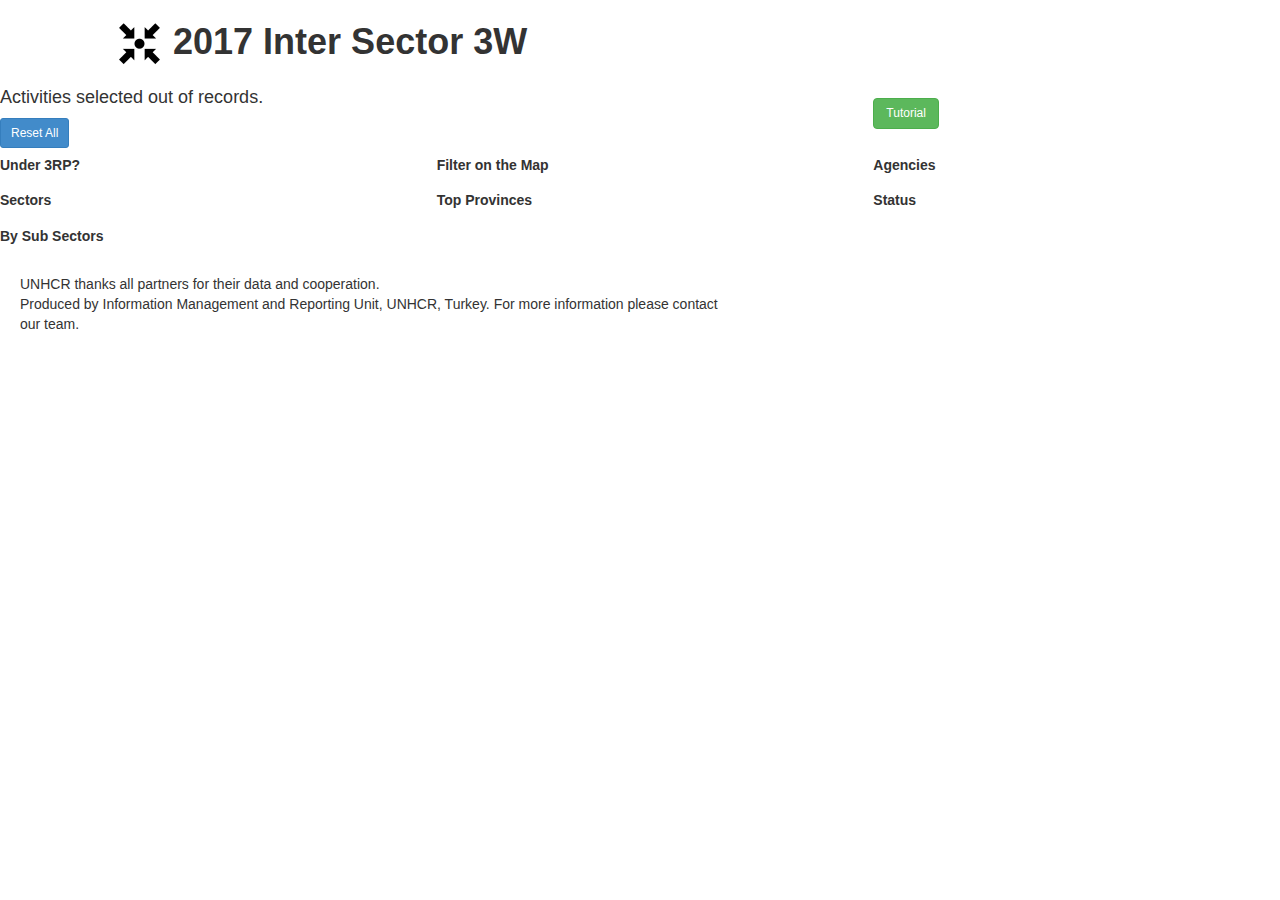
<file: index.html>
<html lang="en"><head>
<meta http-equiv="content-type" content="text/html; charset=UTF-8">
<meta charset="utf-8">
<meta name="viewport" content="width=device-width, initial-scale=1.0, maximum-scale=1.0, user-scalable=no">
<meta property="og:title" content="Inter Sector WG 3W">
<meta property="og:type" content="article">
<meta property="og:url" content="http://data.unhcr.org/">
<meta property="og:image" content="http://data.unhcr.org/jordan/3rp/thumbnail.jpg">
<meta property="og:site_name" content="Inter Sector WG 3W">
<meta property="og:description" content="Inter Sector WG 3W">
    <title>2017 Inter Sector 3W</title>
    <meta name="viewport" content="width=device-width, initial-scale=1.0">
    <!-- Bootstrap -->
    <link rel="stylesheet" href="css/bootstrap.css">
    <link rel="stylesheet" type="text/css" href="css/dc.css">
    <link rel="stylesheet" type="text/css" href="css/3w-dashboard.css">
    <!-- Add IntroJs styles and JS -->
    <link rel="stylesheet" type="text/css" href="css/introjs.css">
    <script type="text/javascript" src="js/intro.js"></script>
    <script src="js/jquery.js"></script>


    <!-- map the data to the GeoJSON object -->
    <script src="js/data.js"></script>
    <link href="http://www.unhcr.org/favicon.ico" rel="icon" type="image/x-icon">
  </head>

  <body>
    <div class="container" id="dashboard">
                <h1><a  href="https://lombie.github.io/3WMap"><img src="images/coordination.png" style="height: 48px; width: 48px"></a>
        <strong>2017 Inter Sector 3W</strong></h1>
        
        </div>
        <div class="row">
            <div class="col-md-8">
                <div class="dc-chart" id="count-info" data-step="12" data-intro="Click on reset to cancel the filters." data-position="right">
                    <h4><strong><span class="filter-count"></span></strong> Activities selected out of <strong><span class="total-count"></span></strong> records.</div></h4>
                <a class="reset btn btn-primary btn-sm" id="reset" href="javascript:dc.filterAll();dc.redrawAll();">Reset All</a>
            </div>
            <br>
            <div class="col-md-4">
                <a class="btn btn btn-success" href="javascript:void(0);" onclick="javascript:introJs().start();">Tutorial</a>
            </div>
        </div>
        <div class="row">
            <div class="col-md-4">
                
                <div class="row">
                    <div id="category" class="col-xs-12 col-md-8 dc-chart" data-step="1" data-intro="Click on this row chart to filter by category." data-position="right">
                        <h5><strong>Under 3RP?</strong></h5>
                    </div>
               </div>
                                
                <div class="row">
                    <div id="objective" class="col-xs-12 col-md-8 dc-chart" data-step="3" data-intro="Click on this row chart to filter by objective." data-position="right">
                        <h5><strong>Sectors </strong><small>  </small></h5>
                    </div>
                   </div>
                
                <div class="row">
                    <div id="sector" class="col-xs-12 col-md-8 dc-chart" data-step="2" data-intro="Click on this pie chart to filter by sector." data-position="right">
                        <h5><strong>By Sub Sectors</strong></h5>   
                    </div>
                </div>

                <div style="position:relative;left:20px; width:700px">
				<br>
                UNHCR thanks all partners for their data and cooperation.
                <br>
                Produced by Information Management and Reporting Unit, UNHCR, Turkey. For more information please contact our team</a>.

               </div>
            </div>
            
            
            <div class="col-md-4">
                <div class="row">
                    <div id="map2" class="col-xs-12 col-md-8 dc-chart" data-step="4" data-intro="Or click on this map to filter by area of operation." data-position="right">
                        <h5><strong>Filter on the Map </strong></h5>
                        
                    </div>
                </div>
                <div class="row">
                    <div id="area" class="col-xs-12 col-md-8 dc-chart" data-step="5" data-intro="Click on this row chart to filter by area of operation." data-position="right">
                        <h5><strong>Top Provinces </strong></h5>
                        
                    </div>

                </div>
               

            </div>
            
            
            <div class="col-md-4">
                <div class="row">
                    <div id="orgs" class="col-xs-12 col-md-8 dc-chart" data-step="6" data-intro="Click on this row chart to filter by partner." data-position="left">
                        <h5><strong>Agencies </strong></h5>
                    </div>
					<div id="output" class="col-xs-12 col-md-8 dc-chart" data-step="7" data-intro="Click on this row chart to filter by output." data-position="right">
                        <h5><strong>Status </strong><small> </small></h5>
                    </div>						
				</div>
				<div class="row">
				
                </div>                 
                
            </div>
        </div>
        <div class="row">
            <div class="col-md-12">
   
            </div>
        </div>
        
                


        
    </strong></strong></div><strong><strong>

    <script type="text/javascript" src="js/d3_002.js"></script>
    <script type="text/javascript" src="js/crossfilter.js"></script>
    <script type="text/javascript" src="js/dc.js"></script>
    <script type="text/javascript" src="js/d3.js"></script>

    <script>


        var sector_chart = dc.rowChart("#sector");
        var category_chart = dc.rowChart("#category");
        var org_chart = dc.rowChart("#orgs");
        var objective_chart = dc.rowChart("#objective");
        var output_chart = dc.rowChart("#output");
        var area_chart = dc.rowChart("#area");

        
        var map2_chart = dc.geoChoroplethChart("#map2");

        d3.csv("data/iswgviz.csv", function(csv_data){

            var numberFormat = d3.format(",f");
           // si = d3.format('s');
           // siMod = function(val) { return si(val).replace(/G/, 'B') };

            var cf = crossfilter(csv_data);

            cf.partner = cf.dimension(function(d) { return d.Agency; });
            cf.sector = cf.dimension(function(d) { return d.Activity; });
            cf.category = cf.dimension(function(d) { return d.Inside3RP; });
            cf.objective = cf.dimension(function(d) { return d.Sector; });
            cf.output = cf.dimension(function(d) { return d.Status; });
            cf.area = cf.dimension(function(d) { return d.Province; });
            cf.rcode = cf.dimension(function(d) { return d.P_Code; });
            cf.total = cf.dimension(function(d) { return d.Total; });


            

            var partner = cf.partner.group();
            var sector = cf.sector.group();
            var category = cf.category.group();
            var objective = cf.objective.group();
            var output = cf.output.group();
            var area = cf.area.group();
            var rcode = cf.rcode.group();
            var all = cf.groupAll();
            
            
            var bytotalGroup = cf.total.groupAll().reduceSum(function (d) { return d.Total; });

            var sectorByTotal = cf.sector.group().reduceSum(function (d) { return d.Total; });
            var partnerByTotal = cf.partner.group().reduceSum(function (d) { return d.Total; });
            var categoryByTotal = cf.category.group().reduceSum(function (d) { return d.Total; });
            var objectiveByTotal = cf.objective.group().reduceSum(function (d) { return d.Total; });
            var outputByTotal = cf.output.group().reduceSum(function (d) { return d.Total; });
            var areaByTotal = cf.area.group().reduceSum(function (d) { return d.Total; });
            var rcodeByTotal = cf.rcode.group().reduceSum(function (d) { return d.Total; });
            




            // Implement bookmarking chart filters category --> Thanks to https://github.com/franckalbinet
            // Serializing filters values in URL
            function getFiltersValues() {
                var filters = [
                    { name: 'sector', value: sector_chart.filters()},
                    { name: 'objective', value: objective_chart.filters()},
                    { name: 'output', value: output_chart.filters()},
                    { name: 'category', value: category_chart.filters()},
                    { name: 'area', value: area_chart.filters()},
                    { name: 'map2', value: map2_chart.filters()},
                    { name: 'org', value: org_chart.filters()}
                    ];
                var recursiveEncoded = $.param( filters );
                location.hash = recursiveEncoded;
            }
            // Init chart filters
            function initFilters() {
                // Get hash values
                var parseHash = /^#sector=([A-Za-z0-9,_\-\/\s]*)&objective=([A-Za-z0-9,_\-\/\s]*)&output=([A-Za-z0-9,_\-\/\s]*)&category=([A-Za-z0-9,_\-\/\s]*)&area=([A-Za-z0-9,_\-\/\s]*)&map2=([A-Za-z0-9,_\-\/\s]*)&org=([A-Za-z0-9,_\-\/\s]*)$/;
                var parsed = parseHash.exec(decodeURIComponent(location.hash));
                function filter(chart, rank) {  // for instance chart = sector_chart and rank in URL hash = 1
                    // sector chart
                    if (parsed[rank] == "") {
                        chart.filter(null);
                    }
                    else {
                        var filterValues = parsed[rank].split(",");
                        for (var i = 0; i < filterValues.length; i++ ) {
                            chart.filter(filterValues[i]);
                        }
                    }
                }
                if (parsed) {
                    filter(sector_chart, 1);
                    filter(objective_chart, 2);
                    filter(output_chart, 3);
                    filter(category_chart, 4);
                    filter(area_chart, 5);
                    filter(map2_chart, 6);
                    filter(org_chart, 7);
                    filter(costunit_chart, 8);
                    filter(gender_chart, 9);
                    filter(target_chart, 10);
                }
            }

            // tooltips for row chart
            var rowTip = d3.tip()
                  .attr('class', 'd3-tip')
                  .offset([-10, 0])
                  .html(function (d) { return "<span style='color: #f0027f'>" +  d.key + "</span> : "  + numberFormat(d.value) + " Activities"; });




            dc.dataCount("#count-info")
                .dimension(cf)
                .group(all);



           dc.numberDisplay("#totalusd")
               .formatNumber(d3.format(",f"))
               .valueAccessor(function(d){return +d})
            .group(bytotalGroup);



            category_chart.width(400).height(100)
                .dimension(cf.category)
                .group(categoryByTotal)
                .elasticX(true)
                .on("filtered", getFiltersValues)
                .xAxis().ticks(4).tickFormat(d3.format("s"));

             /* 3W data are sorted per sector and color are allocated to sectors as per standard code in rrp6 */
            sector_chart.width(400).height(300)
                .dimension(cf.sector)
                .group(sectorByTotal)
                .elasticX(true)
                .on("filtered", getFiltersValues)
                .data(function(group) {
                    return group.top(15);
                })
                .colors(['#3182bd'])
                .colorDomain([0,0])
                .colorAccessor(function(d, i){return 1;})
				.margins({top: 0, right: 55, bottom: -1, left: 30})
                .xAxis().ticks(4).tickFormat(d3.format("s"));


            objective_chart.width(400).height(160)
                .dimension(cf.objective)
                .group(objectiveByTotal)
                .elasticX(true)
                .on("filtered", getFiltersValues)
                .data(function(group) {
                    return group.top(5);
                })
                .colors(['#3182bd'])
                .colorDomain([0,0])
                .colorAccessor(function(d, i){return 1;})
                .xAxis().ticks(4).tickFormat(d3.format("s"));

            output_chart.width(450).height(150)
                .dimension(cf.output)
                .group(outputByTotal)
                .elasticX(true)
                .on("filtered", getFiltersValues)
                .data(function(group) {
                    return group.top(5);
                })
                .colors(['#3182bd'])
                .colorDomain([0,0])
                .colorAccessor(function(d, i){return 1;})
                .xAxis().ticks(4).tickFormat(d3.format("s"));
                
                           

            area_chart.width(400).height(220)
                .dimension(cf.area)
                .group(areaByTotal)
                .elasticX(true)
                .on("filtered", getFiltersValues)
                .data(function(group) {
                    return group.top(6);
                })
                .colors(['#be4b48'])
                .colorDomain([0,0])
                .colorAccessor(function(d, i){return 1;})
                .xAxis().ticks(4).tickFormat(d3.format("s"));

            org_chart.width(450).height(480)
                .dimension(cf.partner)
                .group(partnerByTotal)
                .elasticX(true)
                .on("filtered", getFiltersValues)
                .data(function(group) {
                    return group.top(20);
                })
                .colors(['#3182bd'])
                .colorDomain([0,0])
                .colorAccessor(function(d, i){return 1;})
                .xAxis().ticks(4).tickFormat(d3.format("s"));


         /* Region map with ID rid */
            d3.json("data/Turkey_provinces.geojson", function (governJSON) {

                 map2_chart.width(400).height(300)
                    .dimension(cf.rcode)
                    .group(rcodeByTotal)
                    .colors(['#AAAAAA', "#be4b48"])
                    .colorDomain([0, 2])
 
                    .overlayGeoJson(governJSON.features, "P_CODE", function (d) {
                        return d.properties.P_CODE;
                    })
                    .projection(d3.geo.mercator().center([48.5, 35.4]).scale(1200))
                    .title(function (d) {
                        return "Province: " + pcode2prov[d.key];
                    });
                    
                    $('#reset').on('click', function (){
                      dc.filterAll();
                      dc.redrawAll();
                      return false;
                    })
                    //dc.redrawAll();
                    dc.renderAll();

                    /* Customised infobox */
                    d3.selectAll("g.row").call(rowTip);
                    d3.selectAll("g.row").on('mouseover', rowTip.show)
                        .on('mouseout', rowTip.hide);
					

                });

            $('#loading').hide();
            $('#dashboard').show();

        });
	
	function rtip(){
            var numberFormat = d3.format(",f");	
            var rowTip = d3.tip()
                  .attr('class', 'd3-tip')
                  .offset([-10, 0])
                  .html(function (d) { return "<span style='color: #f0027f'>" +  d.key + "</span> : "  + numberFormat(d.value) + " USD"; });

	
	                    d3.selectAll("g.row").call(rowTip);
                    d3.selectAll("g.row").on('mouseover', rowTip.show)
                        .on('mouseout', rowTip.hide);
				}	
    </script>
    <script src="js/bootstrap.js"></script>

    <script>
        (function(i,s,o,g,r,a,m){i['GoogleAnalyticsObject']=r;i[r]=i[r]||function(){
            (i[r].q=i[r].q||[]).push(arguments)},i[r].l=1*new Date();a=s.createElement(o),
                m=s.getElementsByTagName(o)[0];a.async=1;a.src=g;m.parentNode.insertBefore(a,m)
                })(window,document,'script','https://www.google-analytics.com/analytics.js','ga');

            ga('create', 'UA-48658468-3', 'auto');
            ga('send', 'pageview');

    </script>
   

    </strong></strong><div class="d3-tip n" style="position: absolute; display: none; box-sizing: border-box; top: 234.633px; left: 635px;"></div><div class="d3-tip n" style="position: absolute; display: none; box-sizing: border-box; top: 254.195px; left: 328.135px;"></div></body></html>
</file>
<file: css/dc.css>
.dc-chart rect.bar{stroke:none;cursor:pointer;}
.dc-chart rect.bar:hover{fill-opacity:.5;}
.dc-chart rect.stack1{stroke:none;fill:red;}
.dc-chart rect.stack2{stroke:none;fill:white;}
.dc-chart rect.deselected{stroke:none;fill:#ccc;}
.dc-chart .pie-slice{fill:white;font-size:12px;cursor:pointer;}
.dc-chart .pie-slice:hover{fill-opacity:.8;}
.dc-chart .selected path{stroke-width:3;stroke:#ccc;fill-opacity:1;}
.dc-chart .deselected path{stroke:none;fill-opacity:.5;fill:#ccc;}
.dc-chart .axis path, .axis line{fill:none;stroke:#000;shape-rendering:crispEdges;}
.dc-chart .axis text{font:10px sans-serif;}
.dc-chart .grid-line{fill:none;stroke:#ccc;opacity:.5;shape-rendering:crispEdges;}
.dc-chart .grid-line line{fill:none;stroke:#ccc;opacity:.5;shape-rendering:crispEdges;}
.dc-chart .brush rect.background{z-index:-999;}
.dc-chart .brush rect.extent{fill:steelblue;fill-opacity:.125;}
.dc-chart .brush .resize path{fill:#eee;stroke:#666;}
.dc-chart path.line{fill:none;stroke-width:1.5px;}
.dc-chart circle.dot{stroke:none;}
.dc-chart g.dc-tooltip path{fill:none;stroke:grey;stroke-opacity:.8;}
.dc-chart path.area{fill-opacity:.3;stroke:none;}
.dc-chart .node{font-size:0.7em;cursor:pointer;}
.dc-chart .node:hover{fill-opacity:.8;}
.dc-chart .selected circle{stroke-width:3;stroke:#ccc;fill-opacity:1;}
.dc-chart .deselected circle{stroke:none;fill-opacity:.5;fill:#ccc;}
.dc-chart .bubble{stroke:none;fill-opacity:0.6;}
.dc-data-count{float:right;margin-top:15px;margin-right:15px;}
.dc-data-count .filter-count{color:#3182bd;font-weight:bold;}
.dc-data-count .total-count{color:#3182bd;font-weight:bold;}
.dc-data-table{}
.dc-chart g.state{cursor:pointer;}
.dc-chart g.state:hover{fill-opacity:.8;}
.dc-chart g.state path{stroke:white;}
.dc-chart g.selected path{}
.dc-chart g.deselected path{fill:grey;}
.dc-chart g.selected text{}
.dc-chart g.deselected text{display:none;}
.dc-chart g.county path{stroke:white;fill:none;}
.dc-chart g.debug rect{fill:blue;fill-opacity:.2;}
.dc-chart g.row rect{fill-opacity:0.8;cursor:pointer;}
.dc-chart g.row rect:hover{fill-opacity:0.6;}
.dc-chart g.row text{fill:white;font-size:12px;cursor:pointer;}
.dc-legend{font-size:11px;}
.dc-legend-item{cursor:pointer;}
.dc-chart g.axis text{-webkit-user-select:none;-moz-user-select:none;-ms-user-select:none;-o-user-select:none;user-select:none;pointer-events:none;}
.dc-chart path.highlight{stroke-width:3;fill-opacity:1;stroke-opacity:1;}
.dc-chart .highlight{fill-opacity:1;stroke-opacity:1;}
.dc-chart .fadeout{fill-opacity:0.2;stroke-opacity:0.2;}
.dc-chart path.dc-mbolmbol, g.dc-legend-item.fadeout{fill-opacity:0.5;stroke-opacity:0.5;}
.dc-hard .number-display{float:none;}
.dc-chart .box{font:10px sans-serif;}
.dc-chart .box line,
.dc-chart .box rect,
.dc-chart .box circle{fill:#fff;stroke:#000;stroke-width:1.5px;}
.dc-chart .box .center{stroke-dasharray:3,3;}
.dc-chart .box .outlier{fill:none;stroke:#ccc;}
.dc-chart .symbol{stroke:none;}
</file>
<file: css/3w-dashboard.css>
.dc-chart .selected path{stroke-width:1;stroke:#ccc;fill-opacity:1;}
.dc-chart .selected path{stroke-width:1;stroke:#ccc;fill-opacity:1;}
.logo{height:50px;padding:5px;margin:5px;}
.socialmedia{position:absolute;top:5px;right:60px;z-index:99999999;}
.socialmedia img{padding:2px;}
.socialmedia img:hover{opacity:0.7;}
.d3-tip{line-height:1;font-weight:bold;padding:12px;background:rgba(0, 0, 0, 0.8);color:#fff;border-radius:8px;}
.d3-tip:after{box-sizing:border-box;display:inline;font-size:10px;width:100%;line-height:1;color:rgba(0, 0, 0, 0.8);content:"\25BC";position:absolute;text-align:center;}
.d3-tip.n:after{margin:-1px 0 0 0;top:100%;left:0;}
.dc-chart g.row text{fill:#523530;font-size:12px;cursor:pointer;}
#logo{display:block;position:relative;top:13px;background:url("../images/coordination.png");width:48px;height:48px}
</file>
<file: css/introjs.css>
.introjs-overlay{position:absolute;z-index:999999;background-color:#000;opacity:0;background:-moz-radial-gradient(center,ellipse cover,rgba(0,0,0,0.4) 0,rgba(0,0,0,0.9) 100%);background:-webkit-gradient(radial,center center,0px,center center,100%,color-stop(0%,rgba(0,0,0,0.4)),color-stop(100%,rgba(0,0,0,0.9)));background:-webkit-radial-gradient(center,ellipse cover,rgba(0,0,0,0.4) 0,rgba(0,0,0,0.9) 100%);background:-o-radial-gradient(center,ellipse cover,rgba(0,0,0,0.4) 0,rgba(0,0,0,0.9) 100%);background:-ms-radial-gradient(center,ellipse cover,rgba(0,0,0,0.4) 0,rgba(0,0,0,0.9) 100%);background:radial-gradient(center,ellipse cover,rgba(0,0,0,0.4) 0,rgba(0,0,0,0.9) 100%);filter:progid:DXImageTransform.Microsoft.gradient(startColorstr='#66000000',endColorstr='#e6000000',GradientType=1);-ms-filter:"alpha(opacity=50)";filter:alpha(opacity=50);-webkit-transition:all .3s ease-out;-moz-transition:all .3s ease-out;-ms-transition:all .3s ease-out;-o-transition:all .3s ease-out;transition:all .3s ease-out}.introjs-fixParent{z-index:auto !important}.introjs-showElement{z-index:9999999 !important}.introjs-relativePosition{position:relative}.introjs-helperLayer{position:absolute;z-index:9999998;background-color:#FFF;background-color:rgba(255,255,255,.9);border:1px solid #777;border:1px solid rgba(0,0,0,.5);border-radius:4px;box-shadow:0 2px 15px rgba(0,0,0,.4);-webkit-transition:all .3s ease-out;-moz-transition:all .3s ease-out;-ms-transition:all .3s ease-out;-o-transition:all .3s ease-out;transition:all .3s ease-out}.introjs-helperNumberLayer{position:absolute;top:-16px;left:-16px;z-index:9999999999 !important;padding:2px;font-family:Arial,verdana,tahoma;font-size:13px;font-weight:bold;color:white;text-align:center;text-shadow:1px 1px 1px rgba(0,0,0,.3);background:#ff3019;background:-webkit-linear-gradient(top,#ff3019 0,#cf0404 100%);background:-webkit-gradient(linear,left top,left bottom,color-stop(0%,#ff3019),color-stop(100%,#cf0404));background:-moz-linear-gradient(top,#ff3019 0,#cf0404 100%);background:-ms-linear-gradient(top,#ff3019 0,#cf0404 100%);background:-o-linear-gradient(top,#ff3019 0,#cf0404 100%);background:linear-gradient(to bottom,#ff3019 0,#cf0404 100%);width:20px;height:20px;line-height:20px;border:3px solid white;border-radius:50%;filter:progid:DXImageTransform.Microsoft.gradient(startColorstr='#ff3019',endColorstr='#cf0404',GradientType=0);filter:progid:DXImageTransform.Microsoft.Shadow(direction=135,strength=2,color=ff0000);box-shadow:0 2px 5px rgba(0,0,0,.4)}.introjs-arrow{border:5px solid white;content:'';position:absolute}.introjs-arrow.top{top:-10px;border-top-color:transparent;border-right-color:transparent;border-bottom-color:white;border-left-color:transparent}.introjs-arrow.right{right:-10px;top:10px;border-top-color:transparent;border-right-color:transparent;border-bottom-color:transparent;border-left-color:white}.introjs-arrow.bottom{bottom:-10px;border-top-color:white;border-right-color:transparent;border-bottom-color:transparent;border-left-color:transparent}.introjs-arrow.left{left:-10px;top:10px;border-top-color:transparent;border-right-color:white;border-bottom-color:transparent;border-left-color:transparent}.introjs-tooltip{position:absolute;padding:10px;background-color:white;min-width:200px;max-width:300px;border-radius:3px;box-shadow:0 1px 10px rgba(0,0,0,.4);-webkit-transition:opacity .1s ease-out;-moz-transition:opacity .1s ease-out;-ms-transition:opacity .1s ease-out;-o-transition:opacity .1s ease-out;transition:opacity .1s ease-out}.introjs-tooltipbuttons{text-align:right}.introjs-button{position:relative;overflow:visible;display:inline-block;padding:.3em .8em;border:1px solid #d4d4d4;margin:0;text-decoration:none;text-shadow:1px 1px 0 #fff;font:11px/normal sans-serif;color:#333;white-space:nowrap;cursor:pointer;outline:0;background-color:#ececec;background-image:-webkit-gradient(linear,0 0,0 100%,from(#f4f4f4),to(#ececec));background-image:-moz-linear-gradient(#f4f4f4,#ececec);background-image:-o-linear-gradient(#f4f4f4,#ececec);background-image:linear-gradient(#f4f4f4,#ececec);-webkit-background-clip:padding;-moz-background-clip:padding;-o-background-clip:padding-box;-webkit-border-radius:.2em;-moz-border-radius:.2em;border-radius:.2em;zoom:1;*display:inline;margin-top:10px}.introjs-button:hover{border-color:#bcbcbc;text-decoration:none;box-shadow:0 1px 1px #e3e3e3}.introjs-button:focus,.introjs-button:active{background-image:-webkit-gradient(linear,0 0,0 100%,from(#ececec),to(#f4f4f4));background-image:-moz-linear-gradient(#ececec,#f4f4f4);background-image:-o-linear-gradient(#ececec,#f4f4f4);background-image:linear-gradient(#ececec,#f4f4f4)}.introjs-button::-moz-focus-inner{padding:0;border:0}.introjs-skipbutton{margin-right:5px;color:#7a7a7a}.introjs-prevbutton{-webkit-border-radius:.2em 0 0 .2em;-moz-border-radius:.2em 0 0 .2em;border-radius:.2em 0 0 .2em;border-right:0}.introjs-nextbutton{-webkit-border-radius:0 .2em .2em 0;-moz-border-radius:0 .2em .2em 0;border-radius:0 .2em .2em 0}.introjs-disabled,.introjs-disabled:hover,.introjs-disabled:focus{color:#9a9a9a;border-color:#d4d4d4;box-shadow:none;cursor:default;background-color:#f4f4f4;background-image:none;text-decoration:none}.introjs-bullets{text-align:center}.introjs-bullets ul{clear:both;margin:15px auto 0;padding:0;display:inline-block}.introjs-bullets ul li{list-style:none;float:left;margin:0 2px}.introjs-bullets ul li a{display:block;width:6px;height:6px;background:#ccc;border-radius:10px;-moz-border-radius:10px;-webkit-border-radius:10px;text-decoration:none}.introjs-bullets ul li a:hover{background:#999}.introjs-bullets ul li a.active{background:#999}
</file>
